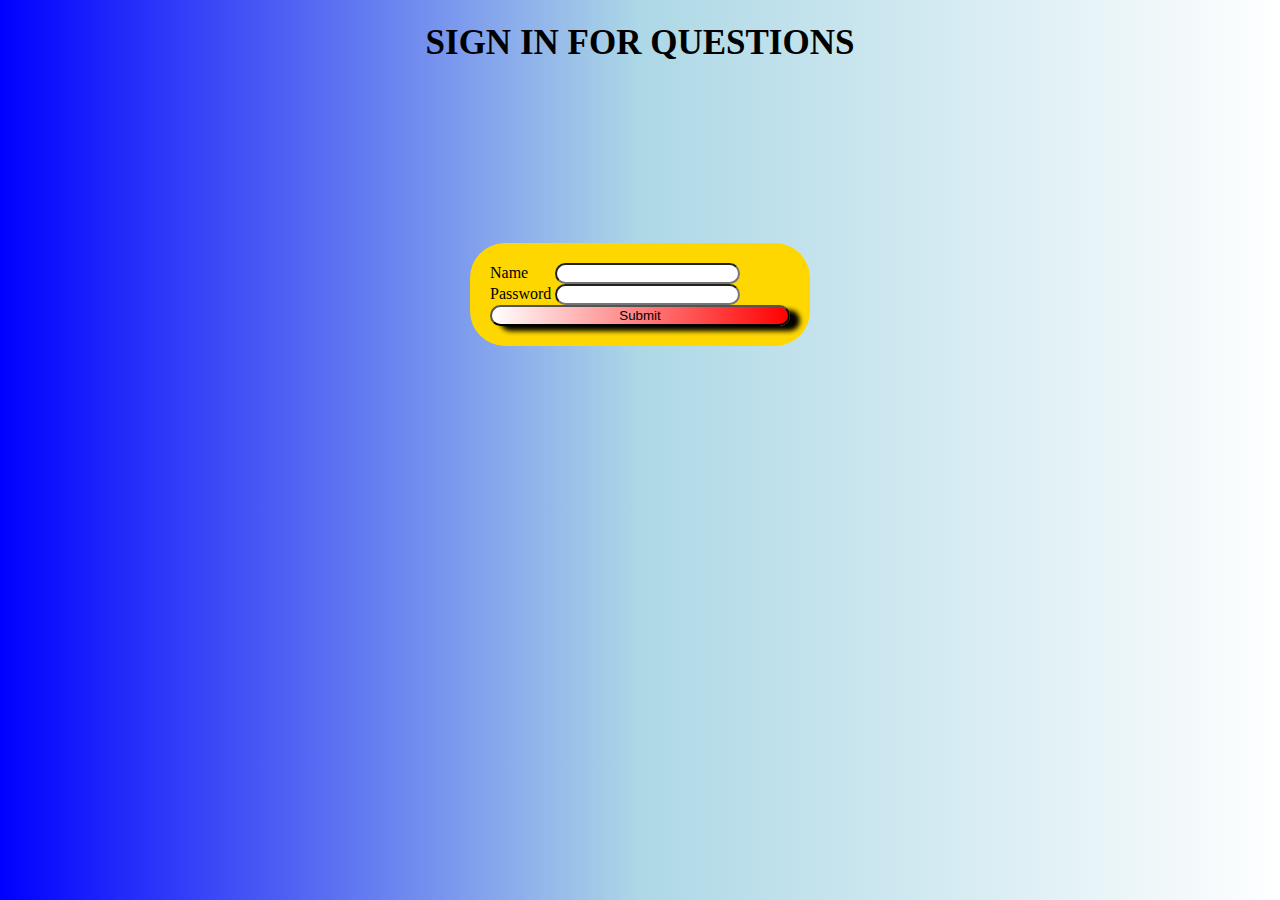
<file: index.html>
<!DOCTYPE html>
<html lang="en">
<head>
    <style>
    body {
        background: linear-gradient(to right,blue, lightblue,white);
  background-repeat: no-repeat;
  background-attachment: fixed;
      }

      </style>
      <style>
        button{
            width: 300px;
    height: 25;
    background: linear-gradient(to right,white,red);
    border-radius: 15px;
    box-shadow: 10px 5px 5px;
     }
     </style>

     <style>
        button:hover {
        background-color: red;
        transform: translateY(5px);
      } 


     </style>

     <style>
        #form2{width: 300px;
            margin: 20vh auto 0 auto;
            padding: 20px;
            background-color: gold;
            border-radius: 35px;
            font-size: 25;

        }
     </style>

     <style>
        h1{
            font-size: 35px;
            text-align: center;
        }
     </style>

     <style>
        #name{
            margin-left: 23px;
            border-radius: 15px;
        }
     </style>

<style>
    #password{

        border-radius: 15px;
    }
 </style>
     <meta charset="UTF-8">
    <meta name="viewport" content="width=device-width, initial-scale=1.0">
    <meta http-equiv="X-UA-Compatible" content="ie=edge">
    <title>Login</title>
    <script defer src="./js/login_form.js"></script>
</head>
<body>
    <h1> SIGN IN FOR QUESTIONS</h1>
    <div id="form2">
    <div id="error"></div>
    <form id="form">
        <div>
            <label for="name">Name</label>
            <input id="name" name="name" type="text" required>
        </div>
        <div>
            <label for="password">Password</label>
            <input id="password" name="password" type="password">
        </div>
        <button type="submit">Submit</button>

    </form>
</div>
</body>
</html>
</file>
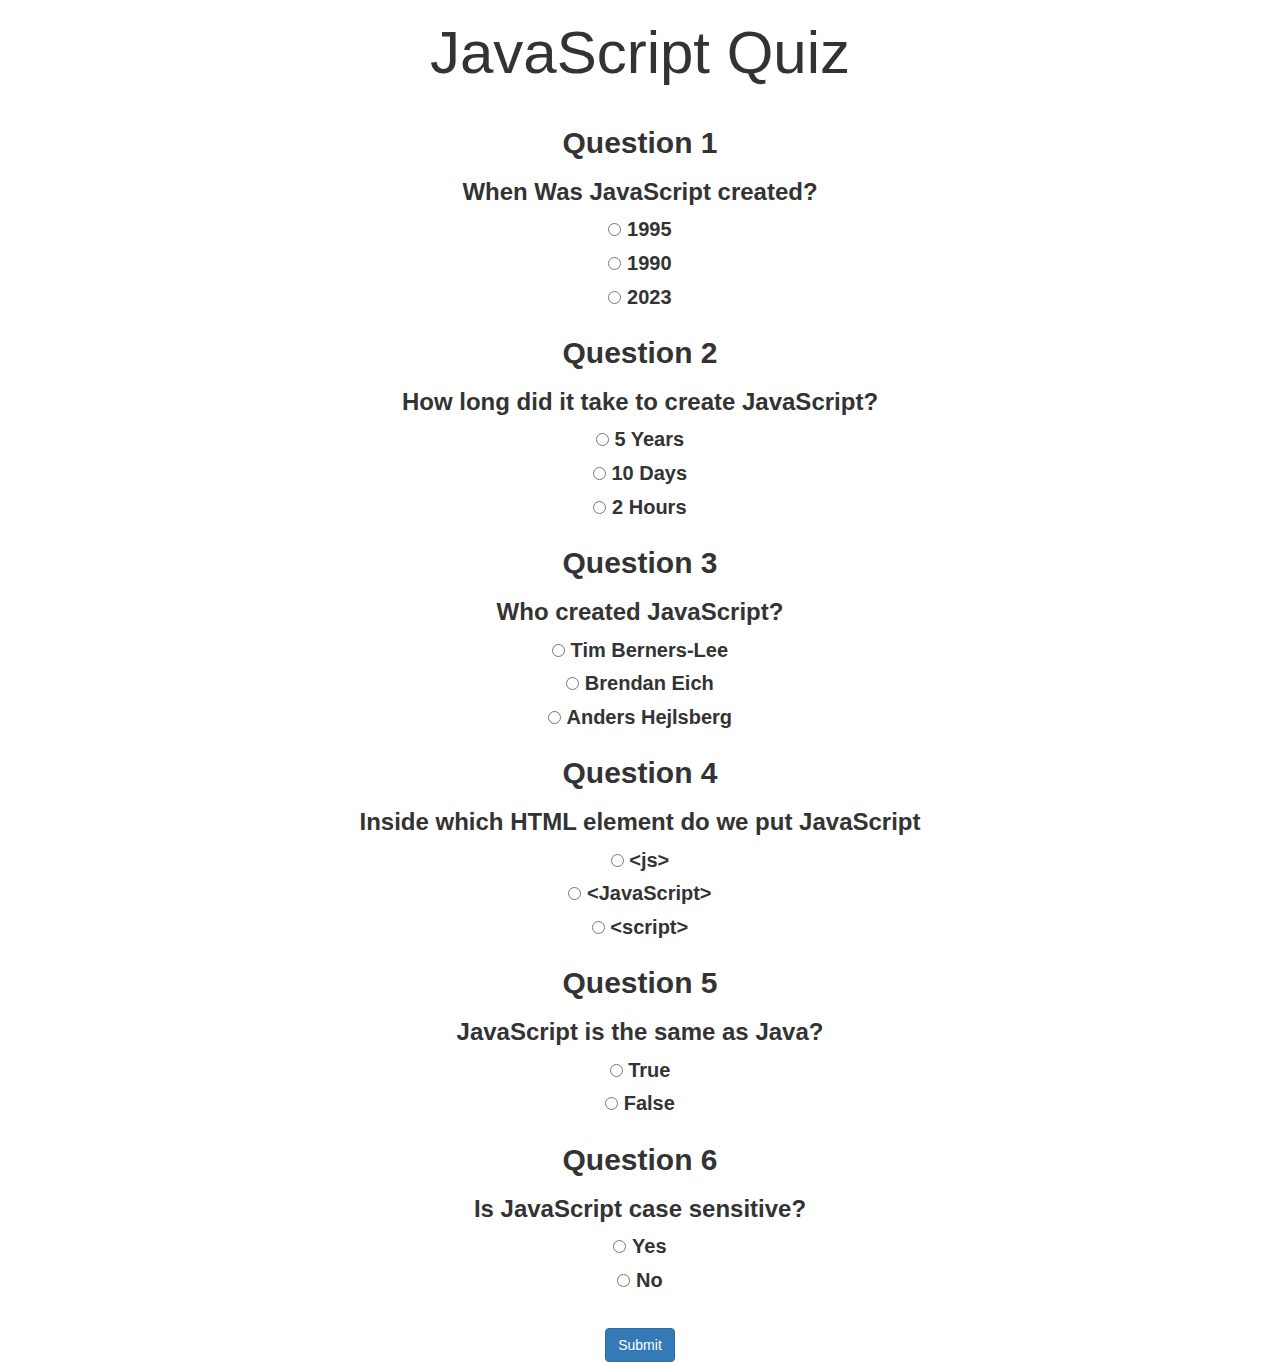
<file: question_page.html>
<!DOCTYPE html>
<html lang="en">
<head>
    <meta charset="UTF-8">
    <meta name="viewport" content="width=device-width, initial-scale=1.0">
    <title>Questions</title>

    <!-- Latest compiled and minified CSS -->
    <link rel="stylesheet" href="https://maxcdn.bootstrapcdn.com/bootstrap/3.4.1/css/bootstrap.min.css">
    <!-- jQuery library -->
    <script src="https://ajax.googleapis.com/ajax/libs/jquery/3.7.1/jquery.min.js"></script>
    <!-- Latest compiled JavaScript -->
    <script src="https://maxcdn.bootstrapcdn.com/bootstrap/3.4.1/js/bootstrap.min.js"></script>

    <link rel="stylesheet" href="./css/question_page.css">

</head>
<body>


    <!--Heading-->
    <header> <h1> JavaScript Quiz </h1></header>

    <!--Questions-->
    <form id="form">
        <H2>Question 1</H2>
        <h3>When Was JavaScript created?</h3>
        <input type="radio" id="1" name="Question 1" value="1">
            <label for="1">1995</label><br>
        <input type="radio" id="2" name="Question 1" value="2">
            <label for="2">1990</label><br>
        <input type="radio" id="3" name="Question 1" value="3">
            <label for="3">2023</label><br>

        <h2>Question 2</h2>
        <h3>How long did it take to create JavaScript?</h3>
        <input type="radio" id="4" name="Question 2" value="4">
            <label for="4">5 Years</label><br>

        <input type="radio" id="5" name="Question 2" value="5">
            <label for="5">10 Days</label><br>

        <input type="radio" id="6" name="Question 2" value="6">
            <label for="6">2 Hours</label> <br>

        <h2>Question 3</h2>
        <h3>Who created JavaScript?</h3>
        <input type="radio" id="7" name="Question 3" value="7">
            <label for="7">Tim Berners-Lee</label><br>

        <input type="radio" id="8" name="Question 3" value="8">
            <label for="8">Brendan Eich</label><br>

        <input type="radio" id="9" name="Question 3" value="9">
            <label for="9">Anders Hejlsberg</label> <br>

        <h2>Question 4</h2>
        <h3>Inside which HTML element do we put JavaScript</h3>
        <input type="radio" id="10" name="Question 4" value="10">
            <label for="10"> &lt;js&gt; </label><br>

        <input type="radio" id="11" name="Question 4" value="11">
            <label for="11">&lt;JavaScript&gt; </label><br>

        <input type="radio" id="12" name="Question 4" value="12">
            <label for="12">&lt;script&gt; </label> <br>

        <h2>Question 5</h2>
        <h3>JavaScript is the same as Java?</h3>
        <input type="radio" id="13" name="Question 5" value="13">
                <label for="14">True</label><br>

        <input type="radio" id="14" name="Question 5" value="14">
                <label for="14">False</label><br>

        <h2>Question 6</h2>
        <h3>Is JavaScript case sensitive?</h3>
        <input type="radio" id="15" name="Question 6" value="15">
            <label for="15">Yes</label><br>

        <input type="radio" id="17" name="Question 6" value="16">
            <label for="16">No</label><br><br>
            
        <!--submit quiz-->
        <button type="submit" class="btn btn-primary">Submit</button>
    </form>

    <script src="./js/quiz.js"></script>

</body>
</html>
</file>
<file: css/question_page.css>
* {
    text-align: center;
}

h1 {
    margin: auto;
    width: 640px; 
    padding: 20px;
    font-family: 'Lexend Deca', sans-serif; 
    font-size: 300%;
  }

h2 {
   
    font-weight: 800;
      
  }

h3 {
    font-weight: 600;
}

  body {font-size: 200%;}
</file>
